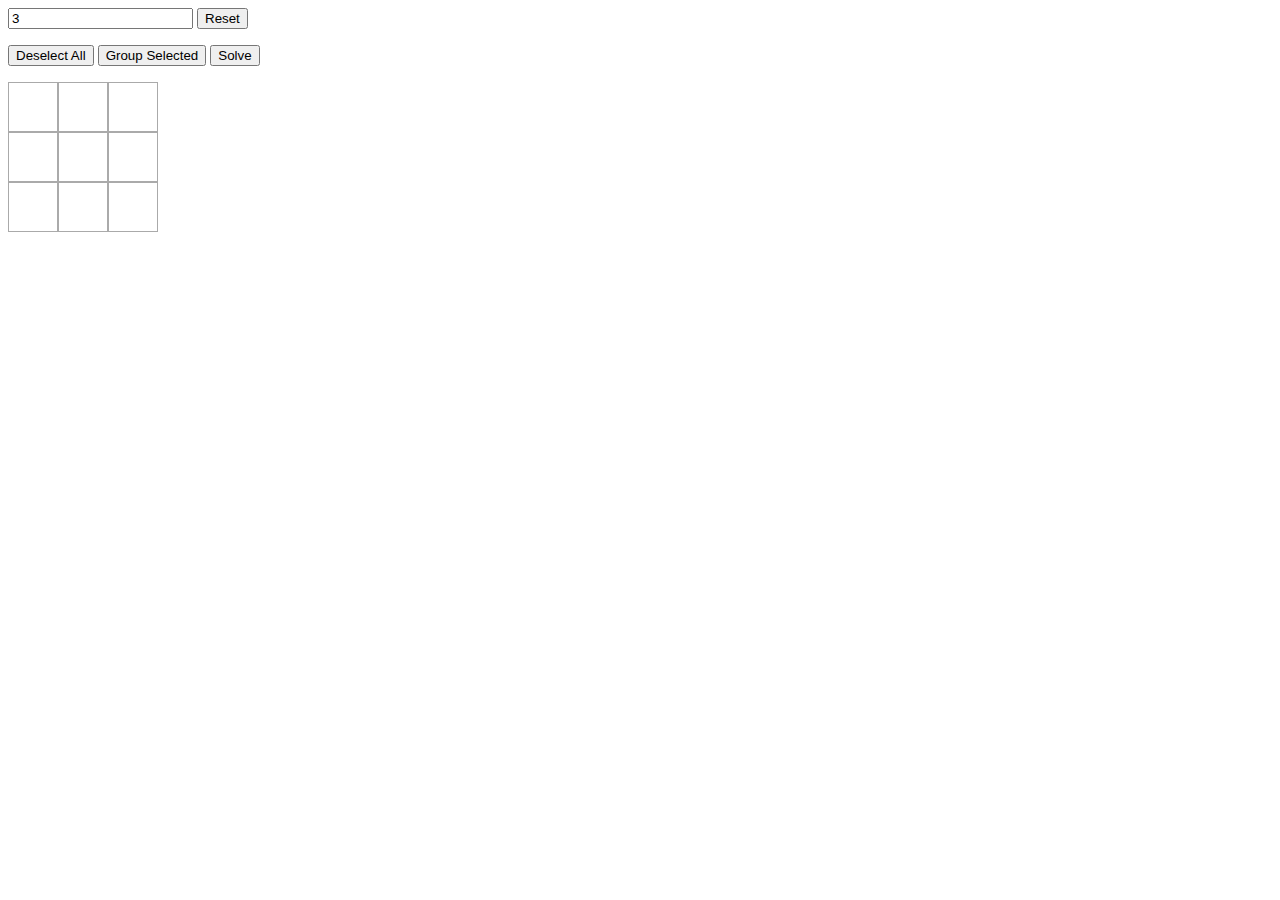
<file: ken-ken/index.html>
<html>
    <head>
        <title>Ken Ken Puzzle</title>
        <link rel="stylesheet" href="style.css">
        <script src="kenken.js" type="module"></script>
        <script src="kenken_ui.js"></script>
        <script src="test.js" type="module"></script>
    </head>
    <body>
        <div class="controls">
            <input type="number" id="input-puzzle-size" value="3">
            <input type="button" value="Reset" onclick="onReset()">
        </div>

        <div class="controls">
            <input type="button" value="Deselect All" onclick="deselectAll()">
            <input type="button" value="Group Selected" onclick="groupSelected()">
            <input type="button" value="Solve" onclick="solve()">
        </div>

        <div id="puzzle-container"></div>

        <script>
            const kenkenUI = new KenKenUI('puzzle-container');
            const sizeInput = document.getElementById('input-puzzle-size');

            function onReset() {
                kenkenUI.reset(sizeInput.value);
            }

            function groupSelected() {
                kenkenUI.groupSelected();
            }

            function solve() {
                kenkenUI.solve();
            }

            // Create initial board
            kenkenUI.init(sizeInput.value);
        </script>
    </body>
</html>
</file>
<file: ken-ken/style.css>
.controls {
    margin-bottom: 1em;
}

.row {
    white-space: nowrap;
}

.cell {
    border: 1px solid #aaa;
    
    display: inline-block;
    width: 48px;
    height: 48px;
    cursor: pointer;
    position: relative;
    text-align: center;
}

.cell.selected {
    background: lightblue;
}

.cell.border-top {
    border-top: 1px solid black;
}
.cell.border-right {
    border-right: 1px solid black;
}
.cell.border-bottom {
    border-bottom: 1px solid black;
}
.cell.border-left {
    border-left: 1px solid black;
}

.cell .label {
    position: absolute;
    top: 0;
    left: 0;
    font-weight: bold;
}

.cell .solved {
    position: relative;
    top: 25%;
}
</file>
